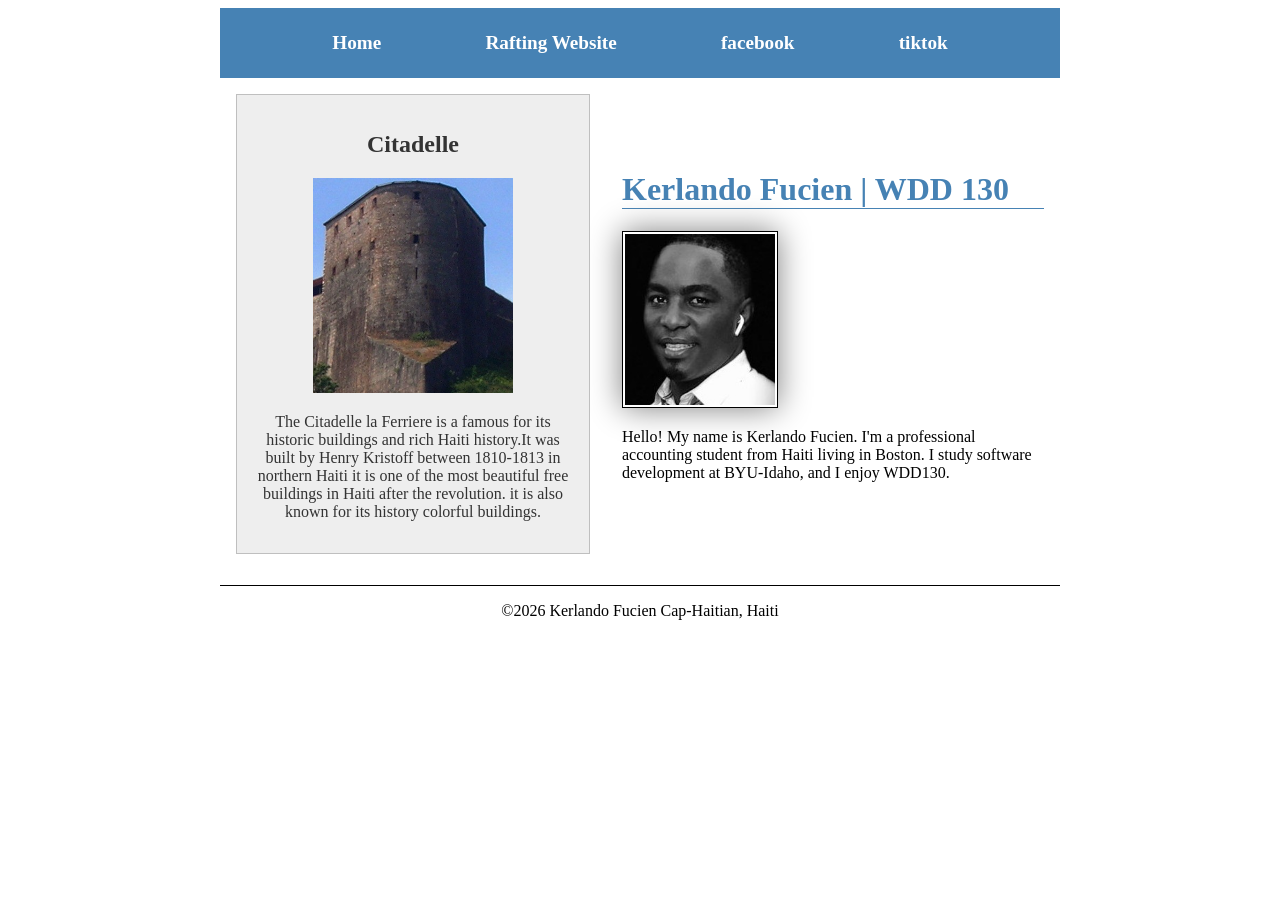
<file: index.html>
<!Doctype html>
<html lang="en-US">

<head>
    <meta charset="UTF-8">
    <meta name="viewport" content="width=device-width, initial-scale=1.0">
    <title>Kerlando Fucien | WDD 130</title>
    <meta name="description"
      content="Kerlando Fucien wdd130 home page featuring information about Haiti history specially city of Cap-Haitian. software development studies, and personal background.">
    <meta name="author" content="Kerlando Fucien">
    <link rel="stylesheet" href="styles/styles.css">
</head>

<body>
    <header>
        <nav>
            <a href="#">Home</a>
            <a href="wwr/">Rafting Website</a>
            <a href="https://www.facebook.com/Kerlando Fucien">facebook</a>
            <a href="https://www.tiktok.com/@familyzservices">tiktok</a>
        </nav>
    </header>
    <div class="grid">
        <main>
            <h1>Kerlando Fucien | WDD 130</h1>
            <img src="images/images-profile.jpg" alt="Hello my name Kerlando Fucien" width="100">
            <p>Hello! My name is Kerlando Fucien. I'm a professional accounting student from Haiti
                living in
                Boston. I study software development at BYU-Idaho, and I enjoy WDD130.</p>
        </main>
        <aside>
            <h2>Citadelle</h2>
            <img src="images/images-citadelle-Haiti.png" alt="Haiti city of Cap Haitian">
            <p>The Citadelle la Ferriere is a famous for its historic buildings and rich Haiti
                history.It was built by Henry Kristoff between 1810-1813 in northern Haiti it is one
                of the most beautiful free buildings in Haiti after the revolution. it is also known
                for its history
                colorful buildings.</p>
        </aside>
    </div>
    <footer>
        <p>&copy;2026 Kerlando Fucien Cap-Haitian, Haiti</p>
    </footer>
</body>

</html>
</file>
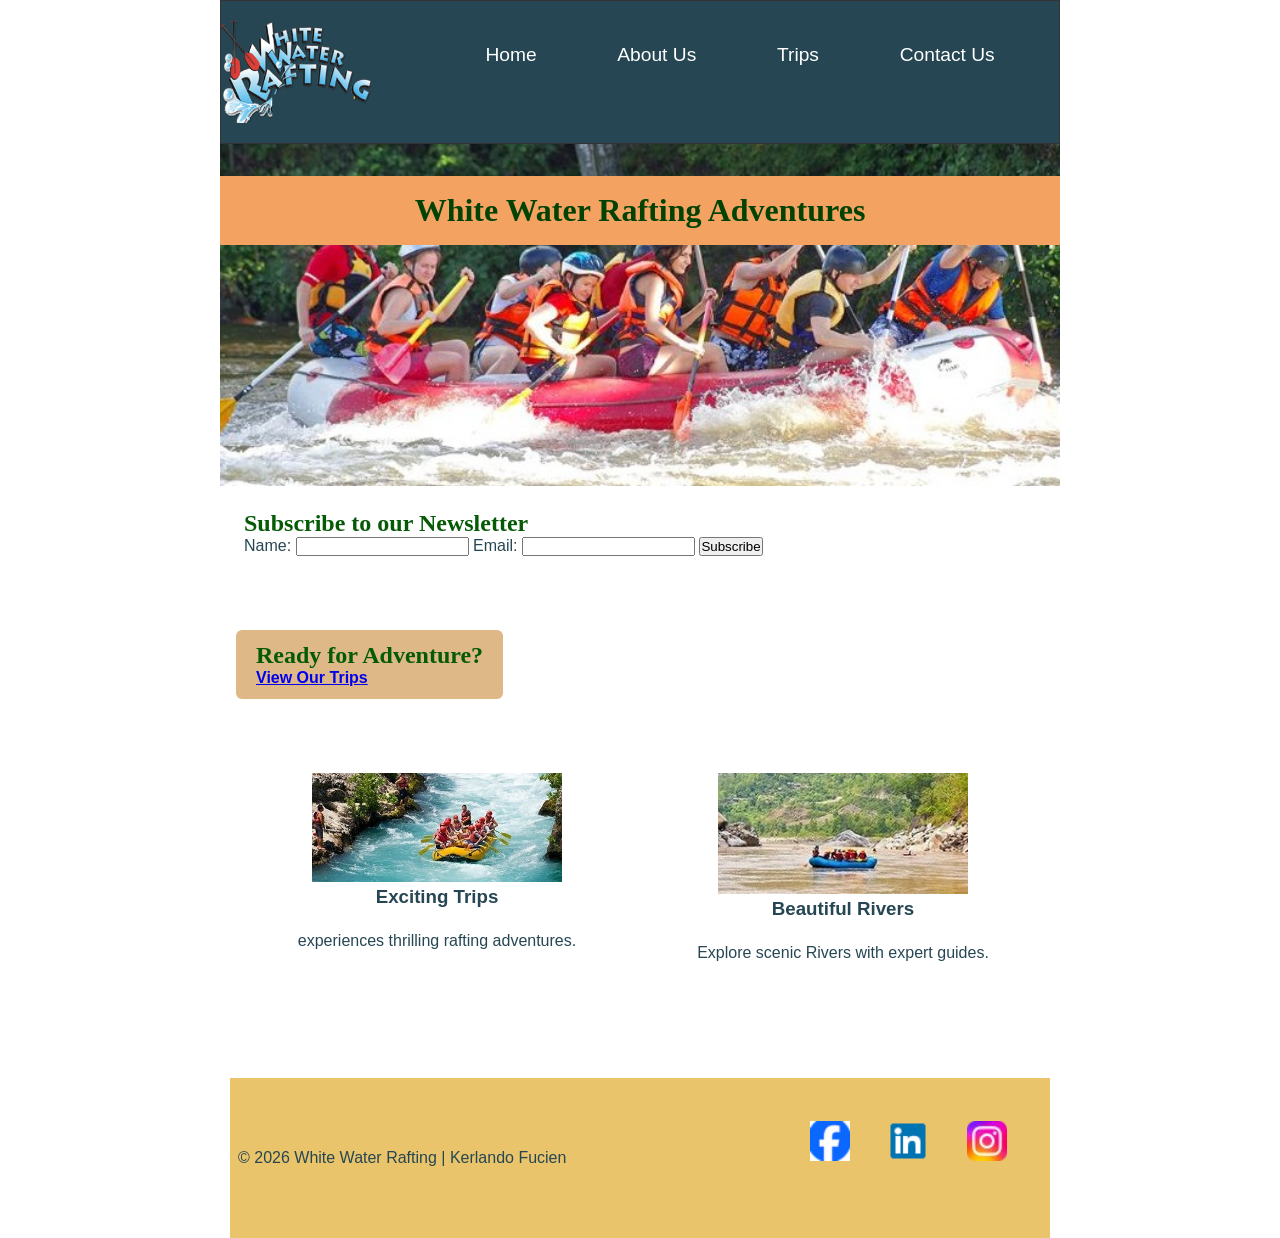
<file: wwr/index.html>
<!DOCTYPE html>
<html lang="en">

<head>
    <meta charset="UTF-8">
    <meta name="viewport" content="width=device-width, initial-scale=1.0">
    <meta name="description"
      content="Contact White Water Rafting for fun trips reservations, questions, and customer support.">
    <meta name="author" content="Kerlando Fucien">

    <title>Home | White Water Rafting</title>

    <link rel="stylesheet" href="styles/rafting.css">
</head>

<body>

    <header>
        <img src="images/images-logo.png" alt="Rafting Adventure">

        <nav>
            <a href="index.html">Home</a>
            <a href="about.html">About Us</a>
            <a href="trips.html">Trips</a>
            <a href="contact.html">Contact Us</a>
        </nav>
    </header>

    <main>

        <div class="hero">
            <img src="images/images-hero.jpg" alt="Rafting Adventure">
            <h1>White Water Rafting Adventures</h1>
        </div>

        <section class="newsletter">
            <h2>Subscribe to our Newsletter</h2>
            <form>
                <label>Name:</label>
                <input type="text">

                <label>Email:</label>
                <input type="email">

                <button type="submit">Subscribe</button>
            </form>
        </section>

        <section class="cta">
            <h2>Ready for Adventure?</h2>
            <a href="trips.html">View Our Trips</a>
        </section>

        <section class="grid-content">
            <div>
                <img src="images/images-adventure2.jpg" alt="Rafting">
                <h3>Exciting Trips</h3>
                <p>experiences thrilling rafting adventures.</p>
            </div>

            <div>
                <img src="images/images-adventure5.jpg" alt="River">
                <h3>Beautiful Rivers</h3>
                <p>Explore scenic Rivers with expert guides.</p>
            </div>
        </section>
    </main>
    <footer>
        <p>&copy; 2026 White Water Rafting | Kerlando Fucien</p>
        <nav class="socialmedia">

            <a href="https://facebook.com">
                <img src="images/facebook-images.png" alt="Facebook Icon">
            </a>
            <a href="https://linkedin.com">
                <img src="images/linkedin-images.png" alt="LinkedIn Icon">
            </a>
            <a href="https://instagram.com">
                <img src="images/intagram-images.webp" alt="Instagram Icon">
            </a>
        </nav>
    </footer>

</body>

</html>
</file>
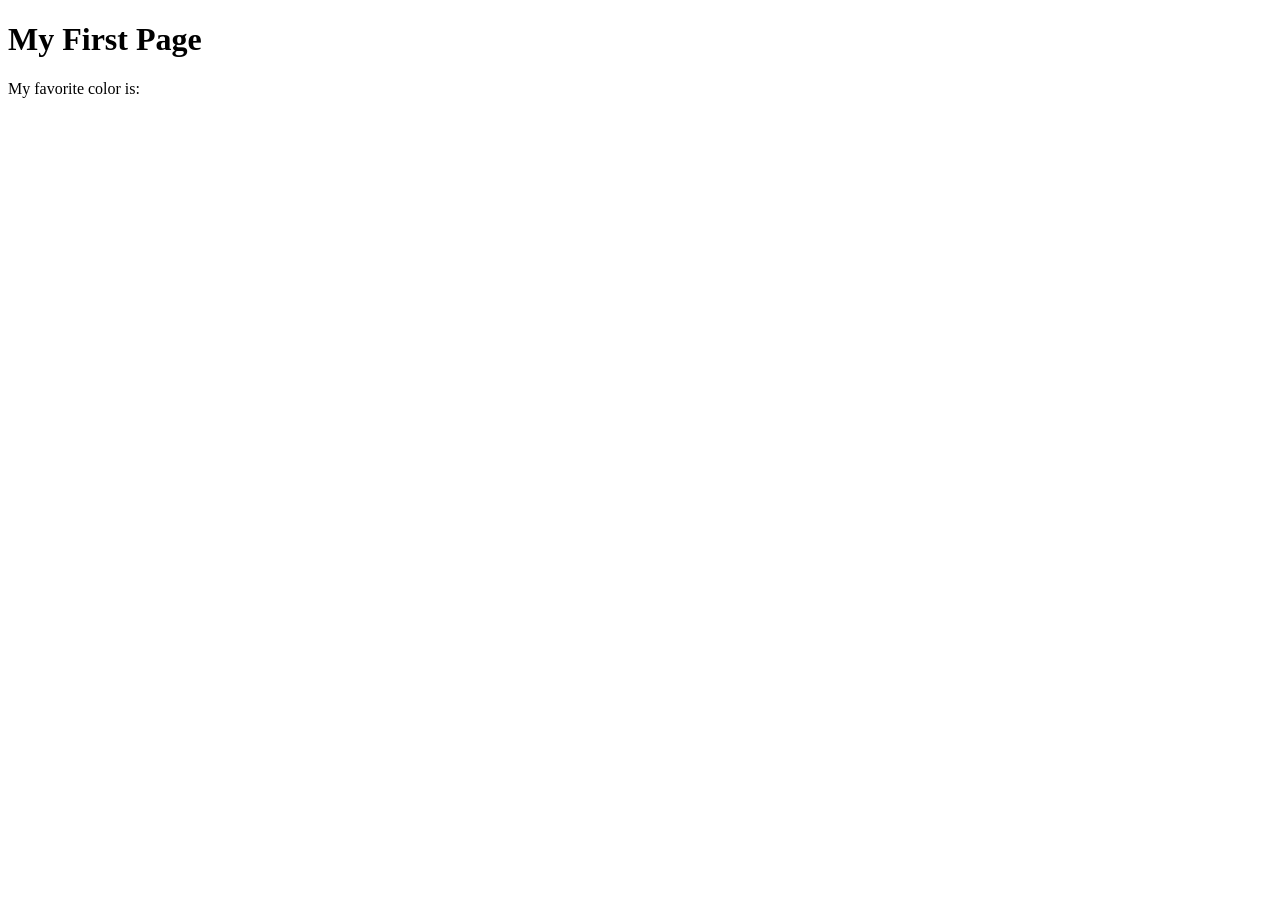
<file: week01/first-page.html>
<!DOCTYPE html>
<html lang="en">
<head>
    <meta charset="UTF-8">
    <meta name="viewport" content="width=device-width, initial-scale=1.0">
    <title>My First Page</title>
</head>
<body>
    <h1>My First Page</h1>
    <p>My favorite color is: </p>
</body>
</html>
</file>
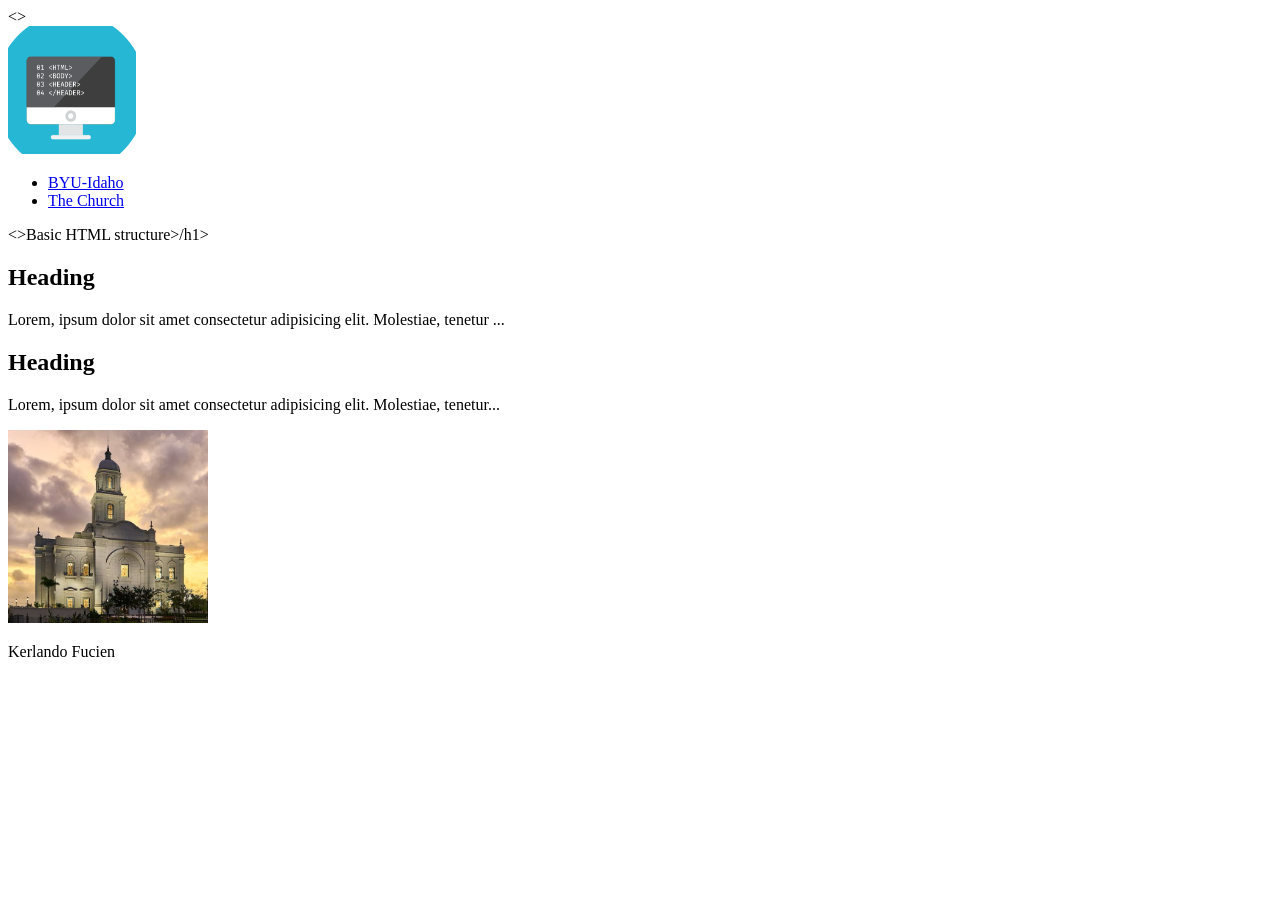
<file: week02/basic-layout.html>
<!DOCTYPE html>
<HTML lang="en">

<>
    <meta charset="UTF-8">
    <meta name="viewport" content="width=device-width, initial-scale=1.0">
    <title>placeholder</title>
    <meta name="description" content="A basic HTML structure exanple using semantic HTML elements">
    <meta name="author" content="Fucien Kerlando">
    </head>

    <body>
        <header>
            <img src="../images/basic-logo.png" alt="HTML Layout Logo" width="128" height="128">
        </header>
        <nav>
            <ul>
                <li><a href="https://byui.edu">BYU-Idaho</a></li>
                <li><a href="https://churcheofJesuschrist.org">The Church</a></li>
            </ul>
        </nav>
        <main>
            <>Basic HTML structure>/h1>
                <section>
                    <h2>Heading</h2>
                    <p>Lorem, ipsum dolor sit amet consectetur adipisicing elit. Molestiae, tenetur
                        ...</p>
                </section>
                <section>
                    <h2>Heading</h2>
                    <p>Lorem, ipsum dolor sit amet consectetur adipisicing elit. Molestiae,
                        tenetur...</p>
                </section>
        </main>
        <aside>
            <img src="../images/images-temple.jpg" alt="payson Utah Temple celestial Room"
              width="200">
        </aside>
        <footer>
            <p> Kerlando Fucien</p>
        </footer>
    </body>

</HTML>
</file>
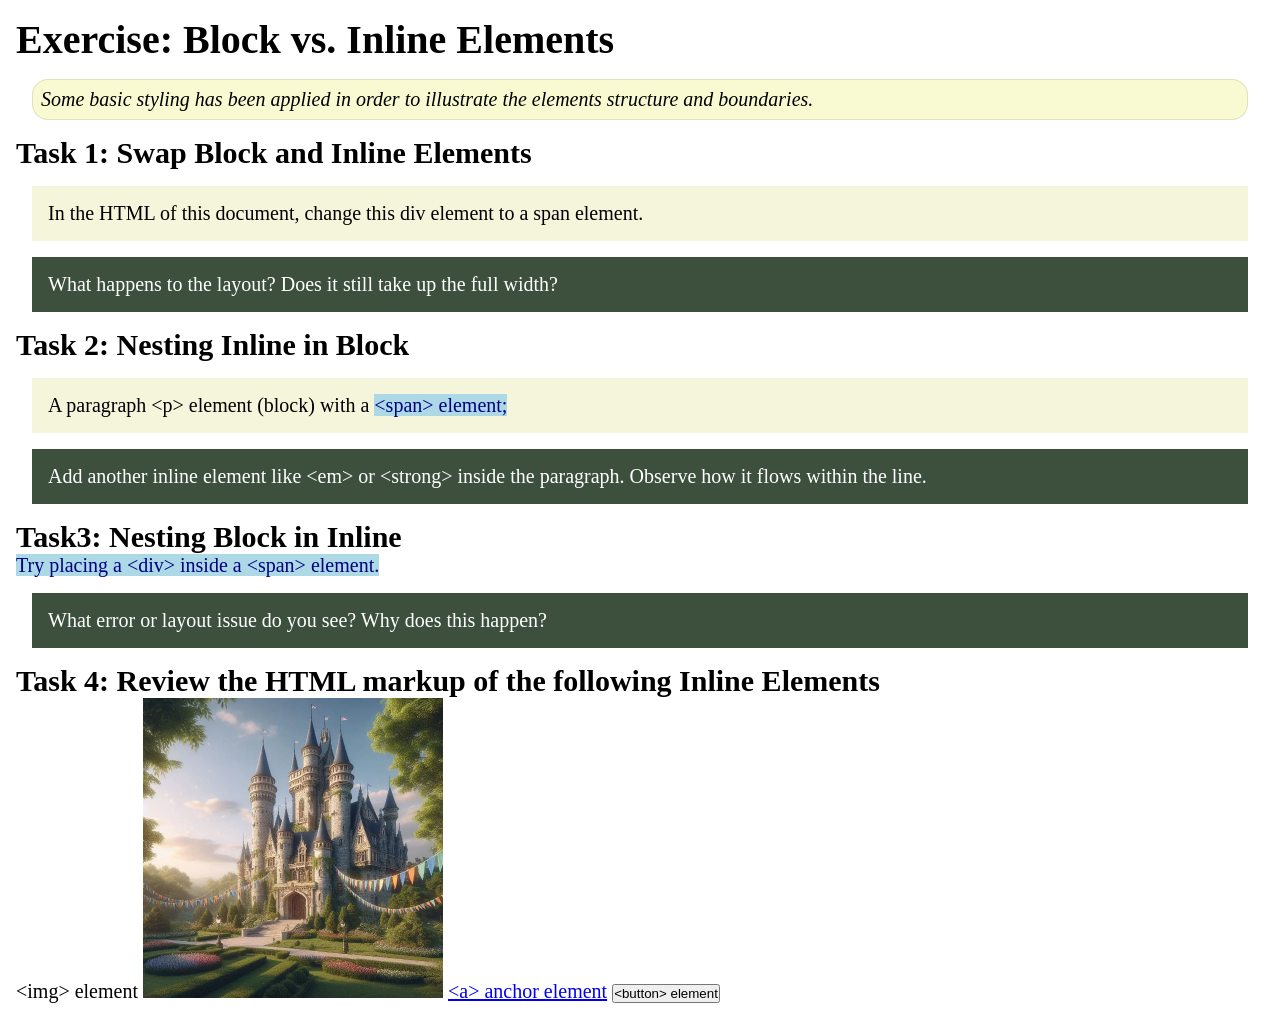
<file: week02/block-vs-inline.html>
<!DOCTYPE html>
<html lang="en">

<head>
    <meta charset="UTF-8">
    <meta name="viewport" content="width=device-width, initial-scale=1.0">
    <title>Exercise: Block vs. Inline Elements</title>
    <link rel="stylesheet" href="styles/block-vs-inline.css">
</head>

<body>
    <main>
        <h1>Exercise: Block vs. Inline Elements</h1>
        <p class="note">Some basic styling has been applied in order to illustrate the elements structure and
            boundaries.</p>

        <h2>Task 1: Swap Block and Inline Elements</h2>
        <div>In the HTML of this document, change this div element to a span element.</div>

        <p class="question">What happens to the layout? Does it still take up the full width?</p>

        <h2>Task 2: Nesting Inline in Block</h2>
        <p>A paragraph &lt;p&gt; element (block) with a <span>&lt;span&gt; element;</span></p>
        <p class="question">Add another inline element like &lt;em&gt; or &lt;strong&gt; inside the paragraph. Observe
            how it flows within the line.</p>

        <h2>Task3: Nesting Block in Inline</h2>
        <span>Try placing a &lt;div&gt; inside a &lt;span&gt; element.</span>
            <p class="question">What error or layout issue do you see? Why does this happen?</p>


            <h2>Task 4: Review the HTML markup of the following Inline Elements</h2>
        &lt;img&gt; element
        <img src="images/castle.webp" alt="placeholder image (images are inline)" width="300" height="300">
        <a href="https://churchofjesuschrist.org">&lt;a&gt; anchor element</a>
        <button type="button">&lt;button&gt; element</button>
    </main>
</body>

</html>
</file>
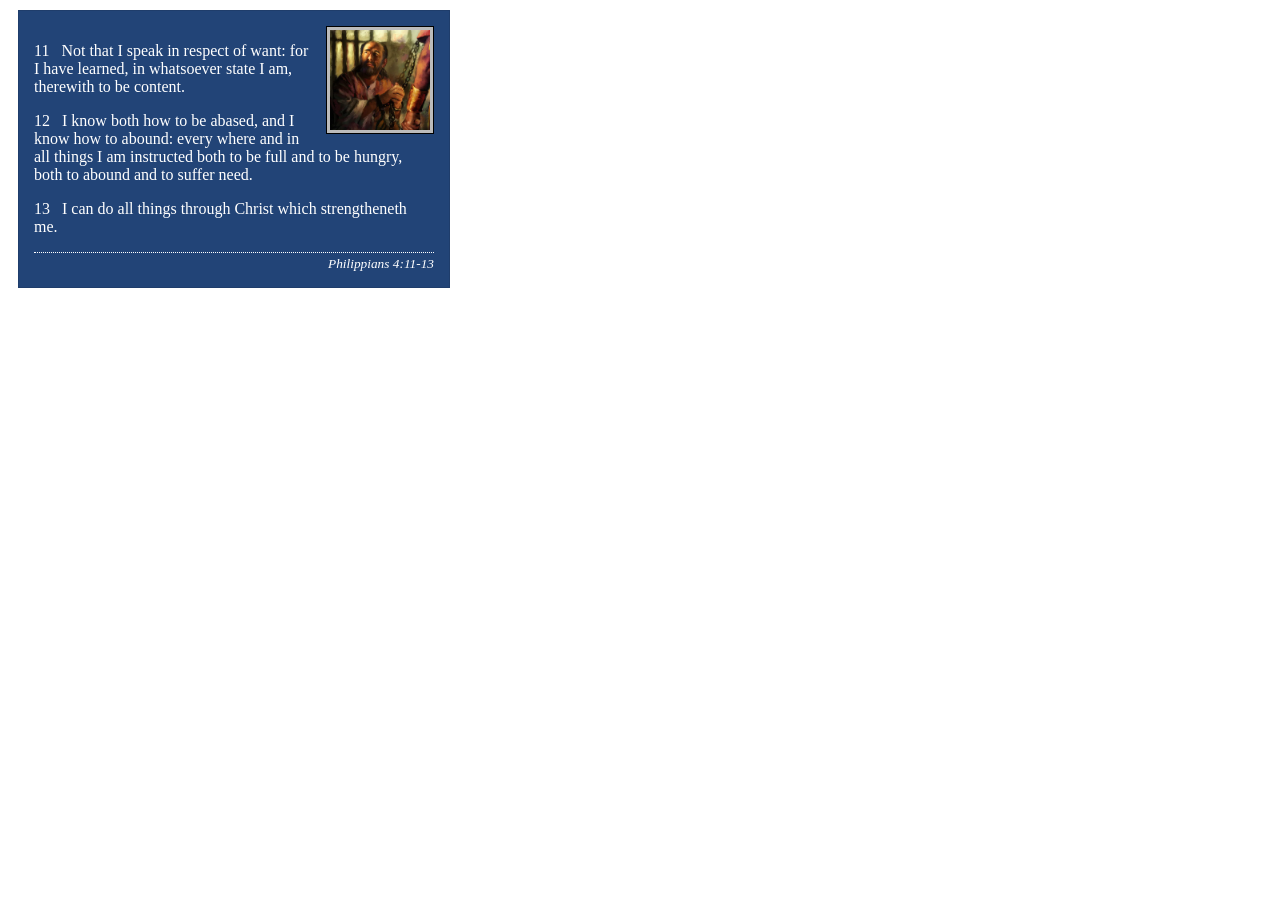
<file: week02/box-model-solution.html>
<!DOCTYPE html>
<html lang="en">
<head>
    <meta charset="UTF-8">
    <meta name="viewport" content="width=device-width, initial-scale=1.0">
    <title>Box Model Activity</title>
    <link rel="stylesheet" href="styles/box-model-solution.css">
</head>
<body>
    <main>
        <div class="callout">
            <img src="images/apostle-paul-imprisoned.webp" alt="Paul the Apostle - Imprisoned in Rome" width="200" height="200">
            <blockquote>
                <p>11 &nbsp; Not that I speak in respect of want: for I have learned, in whatsoever state I am, therewith to be content.</p>
                <p>12 &nbsp; I know both how to be abased, and I know how to abound: every where and in all things I am instructed both to be full and to be hungry, both to abound and to suffer need.</p>
                <p>13 &nbsp; I can do all things through Christ which strengtheneth me.</p>
            </blockquote>
            <cite>Philippians 4:11-13</cite>
        </div>
    </main>
</body>
</html>
</file>
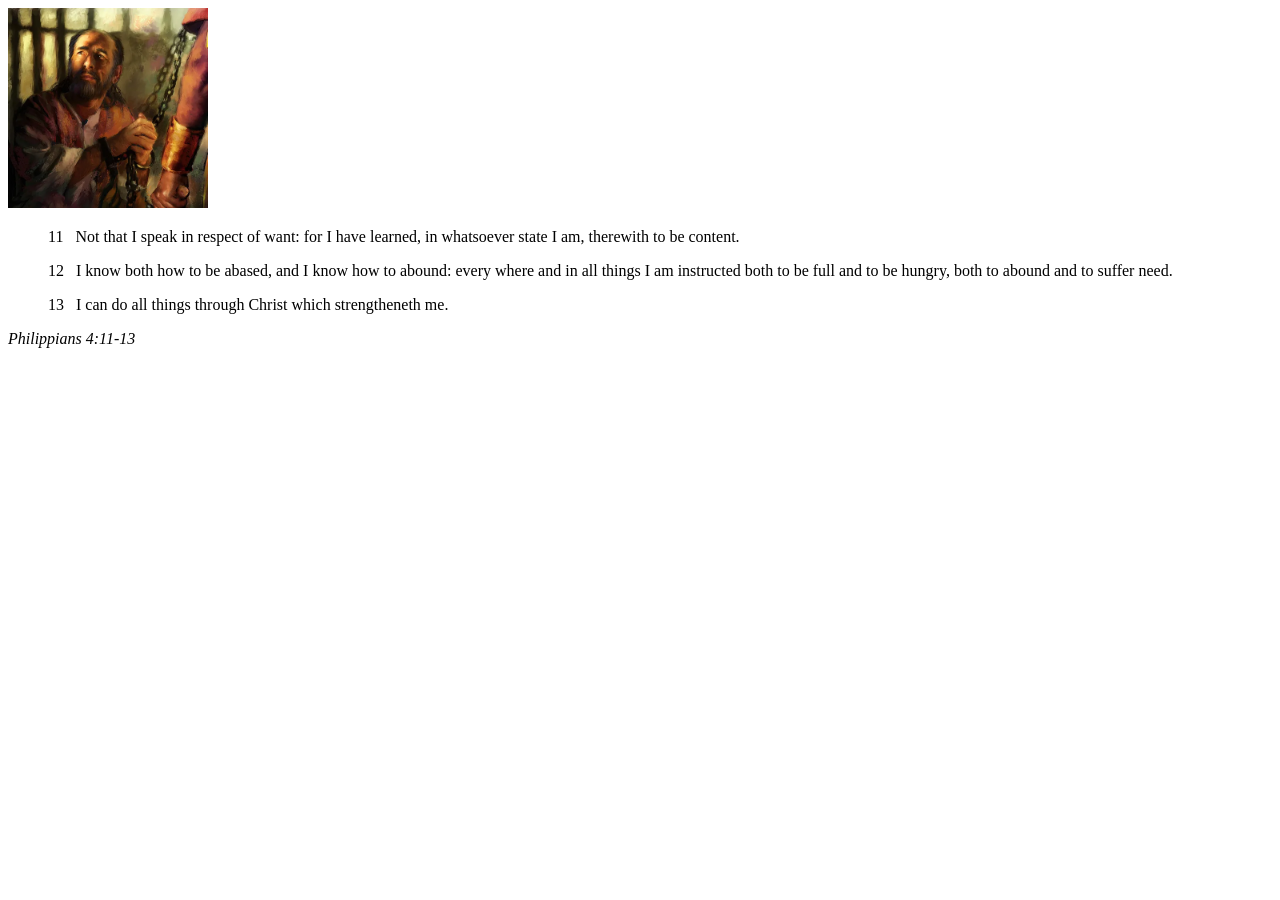
<file: week02/box-model.html>
<!DOCTYPE html>
<html lang="en">
<head>
    <meta charset="UTF-8">
    <meta name="viewport" content="width=device-width, initial-scale=1.0">
    <title>Box Model Activity</title>
</head>
<body>
    <main>
        <div class="callout">
            <img src="images/apostle-paul-imprisoned.webp" alt="Paul the Apostle - Imprisoned in Rome" width="200" height="200">
            <blockquote>
                <p>11 &nbsp; Not that I speak in respect of want: for I have learned, in whatsoever state I am, therewith to be content.</p>
                <p>12 &nbsp; I know both how to be abased, and I know how to abound: every where and in all things I am instructed both to be full and to be hungry, both to abound and to suffer need.</p>
                <p>13 &nbsp; I can do all things through Christ which strengtheneth me.</p>
            </blockquote>
            <cite>Philippians 4:11-13</cite>
        </div>
    </main>
</body>
</html>
</file>
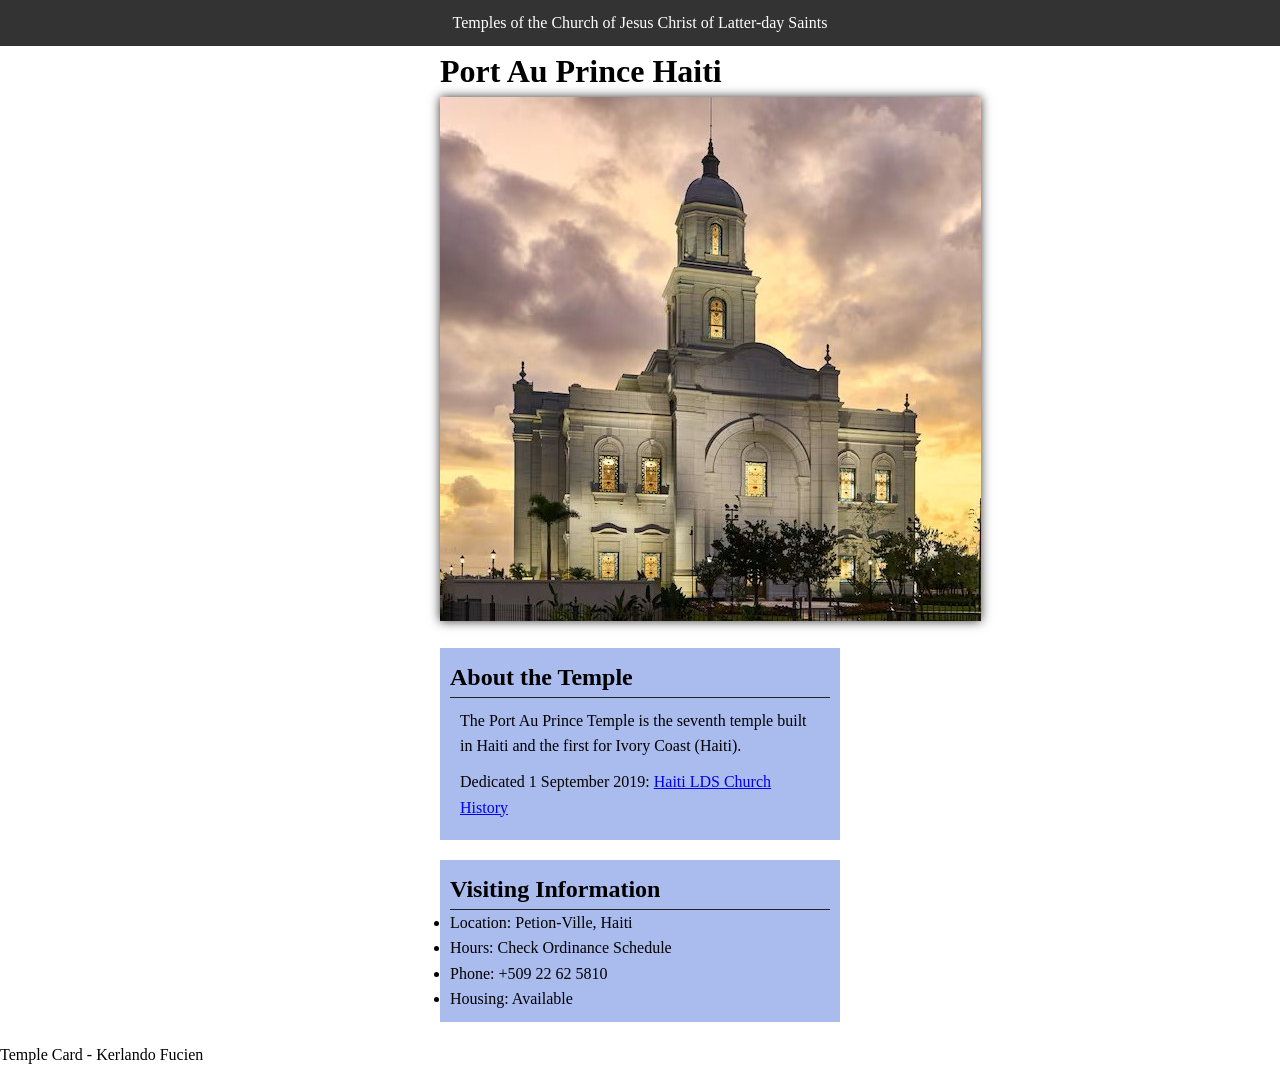
<file: week02/temple.html>
<!DOCTYPE html>
<html lang="en">

<head>
    <meta charset="UTF-8">
    <meta Kerlando Fucien="viewport" content="width=device-width, initial-scale=1.0">
    <title>Temple Card - Port Au Prince Haiti</title>
    <link rel="stylesheet" href="styles/temple.css">
</head>

<body>
    <header>
        <p>Temples of the Church of Jesus Christ of Latter-day Saints</p>
    </header>
    <main>
        <h1>Port Au Prince Haiti</h1>
        <picture>
            <img src="../images/images-temple.jpg" alt="Port Au Prince Haiti Temple">
        </picture>
        <section>
            <h2>About the Temple</h2>
            <p>The Port Au Prince Temple is the seventh temple built in Haiti and the first
                for Ivory Coast (Haiti).</p>
            <p>Dedicated 1 September 2019: <a
                  href="https://en.wikipedia.org/wiki/The_Church_of_Jesus_Christ_of_Latter-day_Saints_in_Haiti"
                  target="_blank" rel="noopener noreferrer">Haiti LDS Church History</a></p>
        </section>
        <section>
            <h2>Visiting Information</h2>
            <ul>
                <li>Location: Petion-Ville, Haiti</li>
                <li>Hours: Check Ordinance Schedule</li>
                <li>Phone: +509 22 62 5810</li>
                <li>Housing: Available</li>
            </ul>
        </section>
    </main>
    <footer>
        <p>Temple Card - Kerlando Fucien</p>
    </footer>
</body>

</html>
</file>
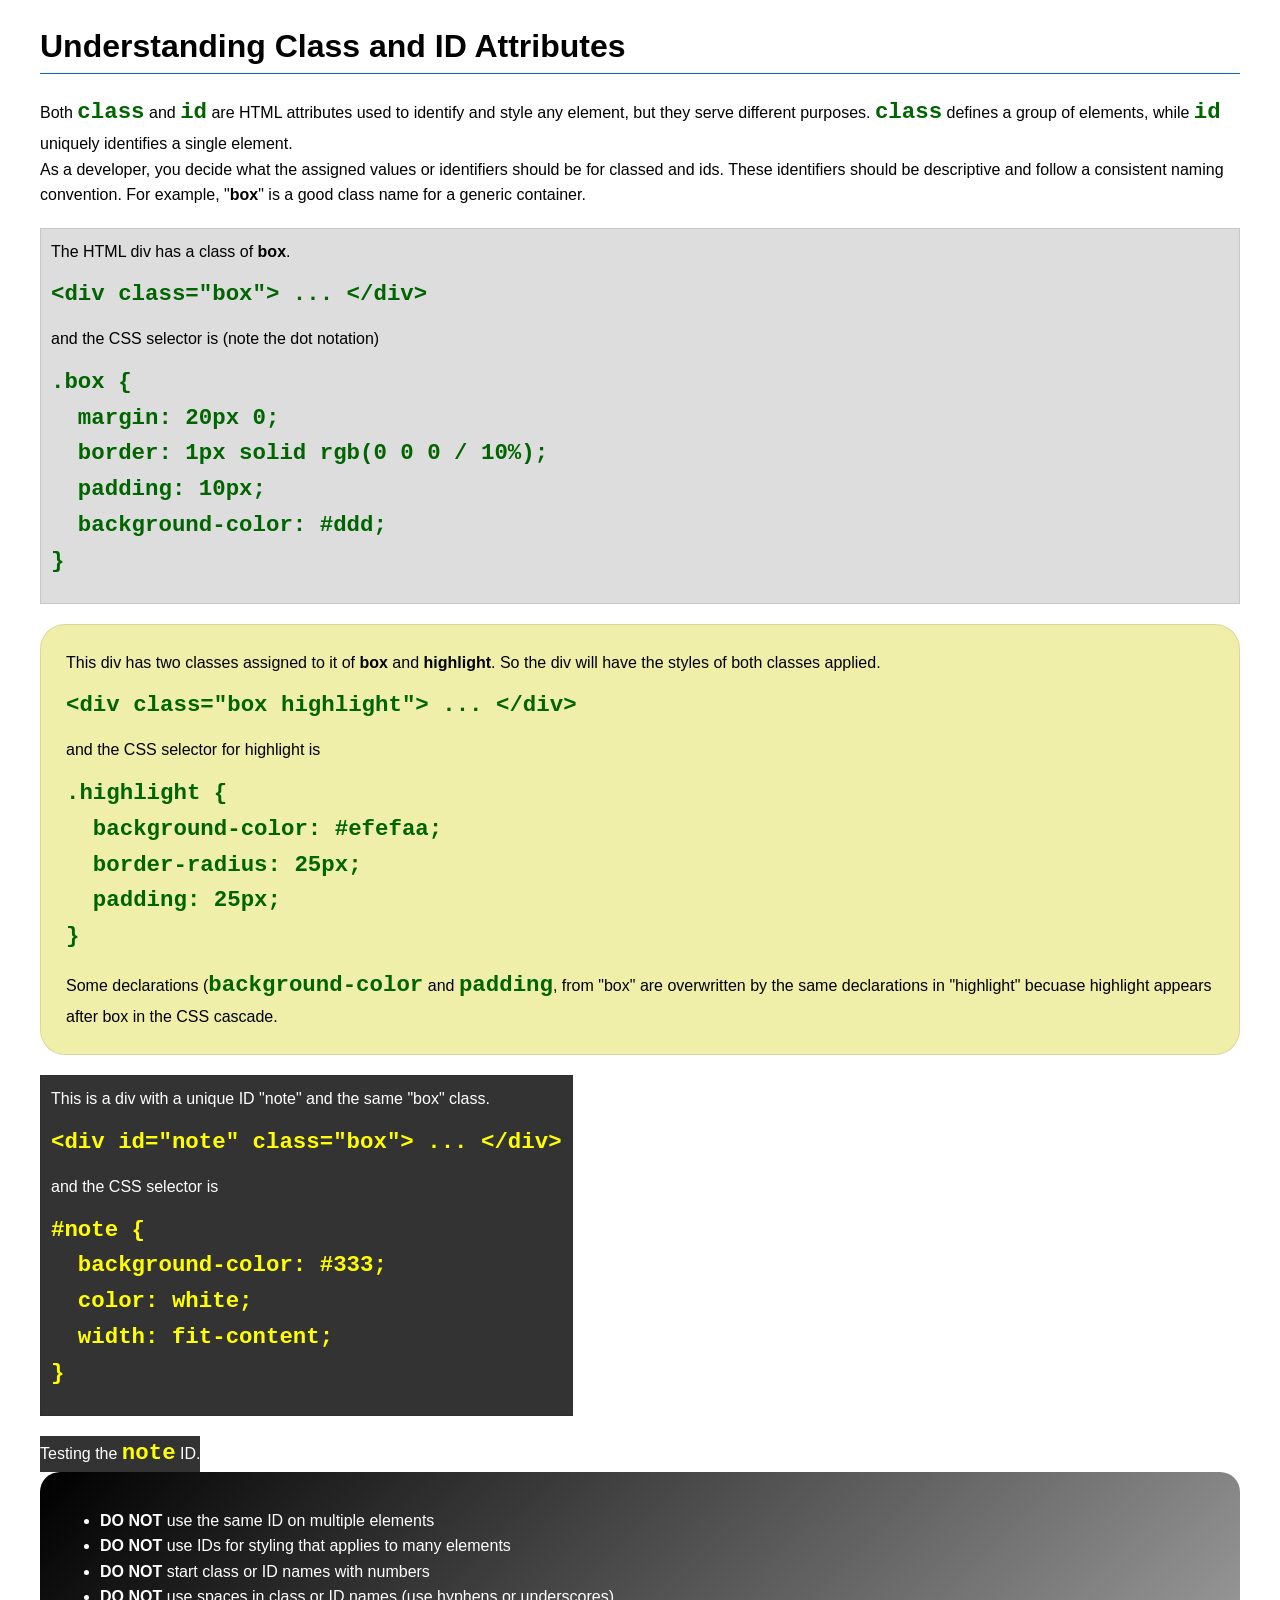
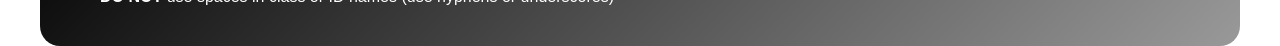
<file: week03/class-and-id.html>
<!DOCTYPE html>
<html lang="en">

<head>
    <meta charset="UTF-8">
    <meta name="viewport" content="width=device-width, initial-scale=1.0">
    <title>Class vs ID Attributes</title>
    <link rel="stylesheet" href="styles/class-and-id.css">
</head>

<body>
    <h1>Understanding Class and ID Attributes</h1>
    <p>Both <code>class</code> and <code>id</code> are HTML attributes used to identify and style any element, but they
        serve different purposes. <code>class</code> defines a group of elements, while <code>id</code> uniquely
        identifies a single element.</p>
    <p>As a developer, you decide what the assigned values or identifiers should be for classed and ids. These
        identifiers should be
        descriptive and follow a consistent naming convention. For example, "<strong>box</strong>" is a good class name
        for a generic container.</p>
    <div class="box">
        <p>The HTML div has a class of <strong>box</strong>.</p>
        <pre><code class="html">&lt;div class="box"&gt; ... &lt;/div&gt;</code></pre>
        and the CSS selector is (note the dot notation)
        <pre><code class="css">.box {
  margin: 20px 0;
  border: 1px solid rgb(0 0 0 / 10%);
  padding: 10px;
  background-color: #ddd; 
}</code></pre>
    </div>

    <div class="box highlight">
        <p>This div has two classes assigned to it of <strong>box</strong> and <strong>highlight</strong>. So the div
            will have the styles of both classes applied.</p>
        <pre><code class="html">&lt;div class="box highlight"&gt; ... &lt;/div&gt;</code></pre>
        and the CSS selector for highlight is
        <pre><code class="css">.highlight {
  background-color: #efefaa;
  border-radius: 25px;
  padding: 25px;
}</code></pre>
<p>Some declarations (<code>background-color</code> and <code>padding</code>, from "box" are overwritten by the same declarations in "highlight" becuase highlight appears after box in the CSS cascade.</p>
    </div>

    <div id="note" class="box">
        <p>This is a div with a unique ID "note" and the same "box" class.</p>
        <pre><code class="html">&lt;div id="note" class="box"&gt; ... &lt;/div&gt;</code></pre>
        and the CSS selector is
        <pre><code class="css">#note {
  background-color: #333;
  color: white;
  width: fit-content;
}</code></pre>
    </div>

    <div id="note">
        <p>Testing the <code>note</code> ID.</p>
    </div>

    <section id="best-practice">
        <ul>
            <li><strong>DO NOT</strong> use the same ID on multiple elements</li>
            <li><strong>DO NOT</strong> use IDs for styling that applies to many elements</li>
            <li><strong>DO NOT</strong> start class or ID names with numbers</li>
            <li><strong>DO NOT</strong> use spaces in class or ID names (use hyphens or underscores)</li>
        </ul>
    </section>




</body>

</html>
</file>
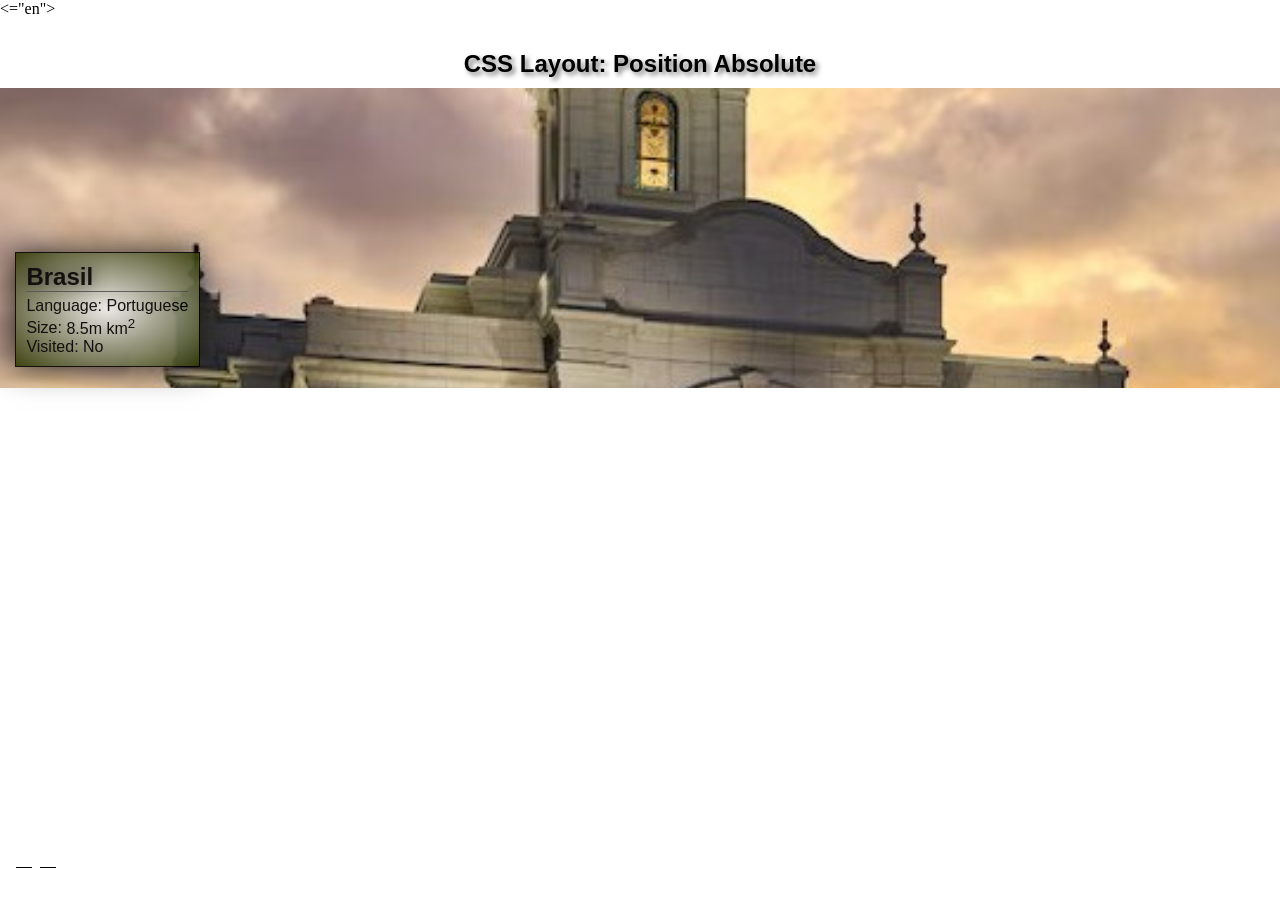
<file: week03/overlay.html>
<!DOCTYPE html>
<="en">

    <head>
        <meta charset="UTF-8">
        <meta name="viewport" content="width=device-width, initial-scale=1.0">
        <title>CSS Layout: Position Absolute</title>
        <link rel="stylesheet" href="styles/overlay.css">
    </head>
    </body>
    <main>
        <h1>CSS Layout: Position Absolute</h1>
        <div class="herodiv">
            <img src="../images/images-temple.jpg" alt="Placeholder image" width="700" heigh="300">
            <section class="stats">
                <h2>Brasil</h2>
                <p>Language: <span id="lan">Portuguese</span></p>
                <p>Size: <span id="size">8.5m km<sup>2</sup></span></p>
                <p>Visited: <span id="visit">No</span></p>
            </section>
        </div>
    </main>
    <footer>
        <Footer content in Fixed position with bottom set at 0 pixels.</footer>
            </body>

            </html>
</file>
<file: styles/styles.css>
header,
.grid,
footer {
    max-width: 840px;
    margin: 0 auto;
}

aside {
    width: 20rem;
    margin: 1rem;
    border: 1px solid rgb(0 0 0 / 0.2);
    /* 1 */
    padding: 1rem;
    background-color: #eee;
    color: #333;
    text-align: center;
    position: relative;
    grid-column: 1/2;
    grid-row: 1/2;

}

aside img {
    width: 200px;
    height: auto;
}

main img {
    width: 150px;
    height: auto;
}

p {
    padding: 0;
}

footer {
    margin-top: 15px;
    border-top: 1px solid #000;
    text-align: center;
}

nav {
    background-color: steelblue;
    padding: 1rem;
    display: flex;
    justify-content: space-evenly;
    align-items: center;
}

nav a {
    display: block;
    padding: 0.5rem;
    text-decoration: none;
    font-size: 1.2rem;
    font-weight: 700;
    color: #fff;/% shorthand for white %/
}

h1 {
    color: steelblue;
    border-bottom: 1px solid steelblue;
}

.grid {
    display: grid;
    grid-template-columns: 1fr 2fr;
    align-items: center;
}

main {
    grid-column: 2/3;
    margin: 1rem;
}

main img {
    width: 150px;
    height: auto;
    border: 1px solid black;
    padding: 2px;
    box-shadow: 0 0 30px gray;
}
</file>
<file: wwr/styles/rafting.css>
:root {
    --primary-color: #055a05;
    /* forest green */
    --secondary-color: #f4a261;
    /* warm sand */
    --accent1-color: #264653;
    /* dark slate blue */
    --accent2-color: #e9c46a;
    /* light golden yellow */
    --heading-font: "Time New Romen", "Georgia", serif;
    --body-font: Arial, Helvetica, sans-serif;
}

* {
    margin: 0;
    padding: 0;
    box-sizing: border-box;
}

body {
    margin: 0;
    font-family: var(--body-font);
    color: var(--accent1-color);
}

header,
main,
footer {
    width: 840px;
    margin: 0 auto;
}

header {
    display: grid;
    grid-template-columns: 200px 1fr;
    align-items: center;
    background-color: var(--accent1-color);
    border: 1px solid #333;
}

h1,
h2 {
    font-family: var(--heading-font);
    color: var(--primary-color);
}

h1 {
    background-color: var(--secondary-color);
}

footer {
    background-color: #e9c46a;
    max-width: 820px;
    margin: auto;
    align-items: center;
    justify-content: space-between;
    display: flex;
}

footer p {
    margin: -5px;
    margin: 0;
}

nav {
    display: flex;
    justify-content: space-around;
    /* gap: 20px: */
}

nav a {
    color: #fff;
    font-size: 1.2em;
    text-decoration: none;
    padding: 1em;
}

nav a :hover {
    color: var(--accent1-color);
    background-color: #fff;
}

header img {
    width: 150px;
}

nav,
p,
section,
article {
    margin: 16px;
    padding: 8px;
    margin-bottom: 50px;
}

.hero {
    position: relative;
}

.hero img {
    /* position: absolute; */
    display: block;
    width: 100%;
    height: auto;
    display: block;
}

.hero h1 {
    position: absolute;
    top: 1em;
    left: 0%;
    right: 0;
    text-align: center;
    color: #024302;
    padding: 1rem 0;
}

.hero article {
    position: absolute;
    /* position: relative; */
    top: 8em;
    /* width: 100%; */
    padding: 1em;
    text-align: left;
    opacity: 0, 9;
    background-color: var(--accent1-color);
    color: #fff;
}

.hero article img {
    float: right;
    width: 200px;
    /* margin-left: 740px; */
    padding: 0 0 0 1em;
}

.socialmedia a {
    text-decoration: none;
    display: flex;
    justify-content: right;
    gap: 10px;
}

.socialmedia img {
    text-decoration: none;
    width: 40px;
}

.sociallinks {
    display: flex;
    gap: 10px;
}

.history {
    display: grid;
    grid-template-columns: 1fr auto 1fr;
    gap: 20px;
    align-items: center;
}

.history h2 {
    text-align: center;
    grid-column: 1 /-1;
    position: relative;
    top: 35px;

}

.history img {
    position: relative;
    width: 100px;
    align-items: center;
}

.adventures h2 {
    grid-column: 1 / -1;
    text-align: center;
    margin-bottom: 10px;
    width: 110%;
}

.adventures {
    display: grid;
    grid-template-columns: repeat(5, 1fr);
    gap: 10px;
    text-align: center;
}

.adventures figure {
    position: relative;
    margin: 20%;
    grid-template-columns: repeat(5, 120px);
    gap: 15px;
}

.adventures img {
    position: relative;
    width: 100%;
    max-width: 100px;
    grid-template-columns: repeat(5, 120px);
}

.contact-section {
    display: grid;
    grid-template-columns: 1fr 1fr;
    gap: 20px;
    max-width: 700px;
    margin: 20px auto;
    gap: 20px;
    align-items: start;
}

.contact-section h2 {
    position: absolute;
    left: -9999px;
}

.contact-info {
    position: relative;
    text-align: center;
    line-height: 1px;
}

.contact-info p {
    margin: 10px;
    font-weight: 600;
    font-size: 0.9rem;
}

.map {
    justify-self: center;
}

.map iframe {
    width: 100%;
    height: 300px;
}

.contact-form {
    width: 120%;
}

.contact-form form {
    display: grid;
    grid-template-columns: 50px 1fr;
    gap: 10px 15px;
    align-items: center;
}

.contact-form input[type="text"],
.contact-form input[type="email"],
.contact-form textarea,
.contact-form button {
    width: 65%;
}

.newsletter {
    grid-column: 1 / 3;
}

.employees {
    max-width: 800px;
    display: grid;
    grid-template-columns: repeat(3, 1fr);
    gap: 10px;
    padding: 10px;
    border: 1px solid #333;
    text-align: center;
    margin: 10px auto;
}

.employees h2 {
    grid-column: 1 / 4;
}

.employees img {
    width: 120px;
    height: 80px;
    object-fit: cover;
}

.radio-group {
    margin-left: 40px;
    display: flex;
    flex-direction: column;
    gap: 10px;
    align-items: flex-start;
}

.radio-group label {
    display: flow-root;
    flex-direction: column;
    gap: 10px;
    align-items: center;

}

iframe {
    border: 0;
}

.trips {
    display: flex;
    justify-content: space-between;
    gap: 20px;
}

.trips article {
    flex: 1;
    text-align: center;
}

.trips img {
    width: 100%;
    max-width: 300px;
    height: auto;
}

.trip-table table {
    width: 100%;
    border-collapse: collapse;
}

.trip-table th .trip-table td {
    border: 1px solid #333;
    padding: 10px;
    text-align: center;
}

.trip-table th {
    background-color: #f4a261;
}

.grid-content {
    display: flex;
    justify-content: space-between;
    gap: 20px;
}

.grid-content img {
    width: 100%;
    max-width: 250px;
    height: auto;
}

.grid-content div {
    flex: 1;
    text-align: center;
}

.cta {
    display: inline-block;
    padding: 12px 20px;
    background-color: burlywood;
    color: white;
    text-decoration: none;
    border-radius: 6px;
    font-weight: bold;
}
</file>
<file: week02/styles/block-vs-inline.css>
* {
    margin: 0;
    padding: 0;
}

body {
    font-size: 20px;
    margin: 1rem;
}

p,
div {
    background-color: beige;
    margin: 1rem;
    padding: 1rem;
}

span {
    color: navy;
    background-color: lightblue;
}

code {
    margin: 0;
    padding: 0;
    color: green;
    font-size: 1.2rem;
}

.note {
    font-style: italic;
    background-color: lightgoldenrodyellow;
    border-radius: 1rem;
    border: 1px solid rgb(0 0 0 / 10%);
    margin: 1rem;
    padding: .5rem;
}

.question {
    background-color: #3d503d;
    color: #fff;
}
</file>
<file: week02/styles/box-model-solution.css>
.callout {
    max-width: 400px;
    margin: 10px;
    border: 1px solid rgba(0, 0, 0, .1);
    padding: 15px;
    background-color: #247;
    color: #fff;
}

.callout img {
    float: right;
    margin: 0 0 10px 15px;
    border: 1px solid #000;
    padding: 3px;
    background-color: #bbb;
    width: 100px;
    height: auto;

}

blockquote {
    margin: 0;
}

cite {
    display: block;
    border-top: 1px dotted #fff;
    padding-top: 3px;
    text-align: right;
    font-size: smaller;
}
</file>
<file: week02/styles/temple.css>
* {
    margin: 0;
    padding: 0;
}

body {
    front-family: Arial, sans-serif;
    line-height: 1.6;
}

header,
foonter {
    background-color: #333;
    color: #fff;
    padding: 10px;
    text-align: center;
    front-size: 1.5rem;
}

main {
    width: 400px;
    margin: 0 auto;
}

h1 {
    margin: : 10px;
    text-aligne: center;
}

h2 {
    border-bottom: 1px solid #222;
}

img {
    width: 1oo%;
    height: auto;
    box-shadow: 0 0 10px #333;
}

section {
    margin: 20px 0;
    border: 1px solid rgb(0 0 0 / 10px);
    padding: 10px;
    background-color: #abe;
    front-size: .9rem;
}

section p {
    margin: 10px;
}

ul {
    margin-left: 10px 20ps;
}

footer {
    front-size: .9rem
}
</file>
<file: week03/styles/class-and-id.css>
body {
    font-family: Arial, sans-serif;
    line-height: 1.6;
    margin: 0;
    padding: 0 40px;
}

h1 {
    border-bottom: 1px solid rgb(0 110 182);
    padding-bottom: 0;
}



p {
    margin: 0;
}

code {
    color: darkgreen;
    font-weight: 700;
    font-size: 1.4rem;
}

/* Class examples - can be reused */

.box {
    margin: 20px 0;
    border: 1px solid rgb(0 0 0 / 10%);
    padding: 10px;
    background-color: #ddd; /* this is shorthand for #dddddd */
}

.highlight {
    background-color: #efefaa;
    border-radius: 25px;
    padding: 25px;
}

/* ID examples - should be unique */

#note {
    background-color: #333;
    color: white;
    width: fit-content;
}

#note code {
    color: yellow;
}

#best-practice {
    background: linear-gradient(135deg, #000 0%, #999 100%);
    color: white;
    border-radius: 20px;
    padding: 20px
}
</file>
<file: week03/styles/overlay.css>
* {
    margin: 0;
    padding: 0;
}

main {
    max-width: 800;
    margin: 2rem auto;
    font-family: Arial, Helvetica, sans-serif;
}

h1 {
    text-align: center;
    font-size: 1.5rem;
    text-shadow: 3px 3px 5px #777;
}

.herodiv {
    margin: 10px auto;
    position: relative;
    /* If removed, what happens? */
}

.herodiv img {
    width: 100%;
    height: 300px;
    object-fit: cover;
}

.stats {
    position: absolute;
    bottom: 25px;
    left: 15px;
    background: radial-gradient(#eee, #323A06);
    border: 1px solid #000;
    padding: 0.65rem;
    box-shadow: 0 0 30px #111;
    opacity: 0.9;
}

h2 {
    text-shadow: 0 0 15px #333;
    border-bottom: 1px solid #555;
    margin-bottom: 0.3rem;
}

footer {
    position: fixed;
    bottom: 0;
    margin: 1rem;
    border-top: 1px solid #000;
    padding: 0.5rem;
    color: navy;
    font-weight: 700;
    font-style: italic;
}
</file>
